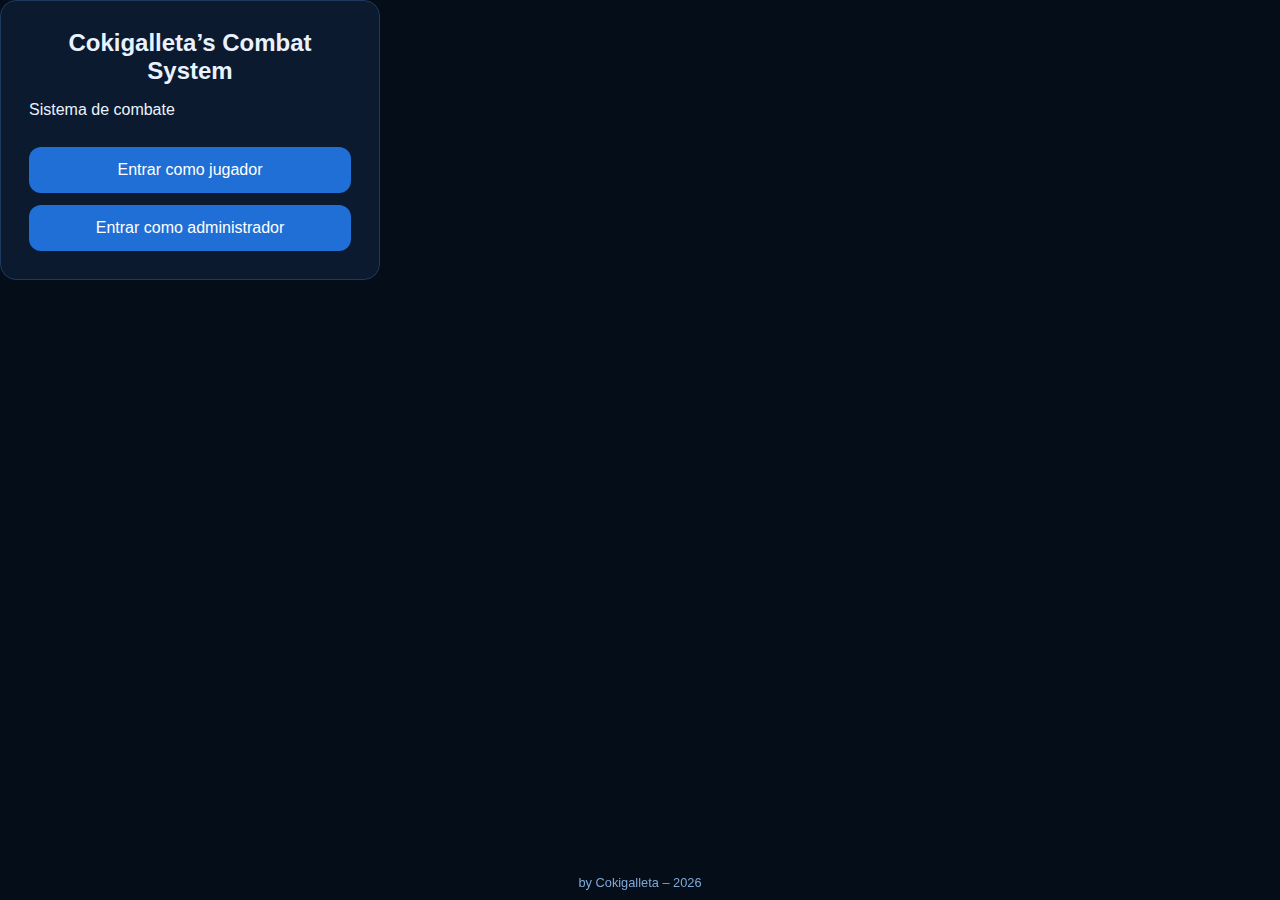
<file: index.html>
<!DOCTYPE html>
<html lang="es">
<head>
  <meta charset="UTF-8">
  <title>Combat System</title>
  <meta name="viewport" content="width=device-width, initial-scale=1.0">
  <link rel="stylesheet" href="style.css">
</head>

<body class="page">

  <div class="main">
    <div class="card">
      <h1>Cokigalleta’s Combat System</h1>
      <p class="subtitle">Sistema de combate</p>

      <button class="primary" onclick="enterPlayer()">Entrar como jugador</button>
      <button class="secondary" onclick="enterAdmin()">Entrar como administrador</button>
    </div>
  </div>

  <footer>by Cokigalleta – 2026</footer>

  <script src="script.js"></script>
</body>
</html>
</file>
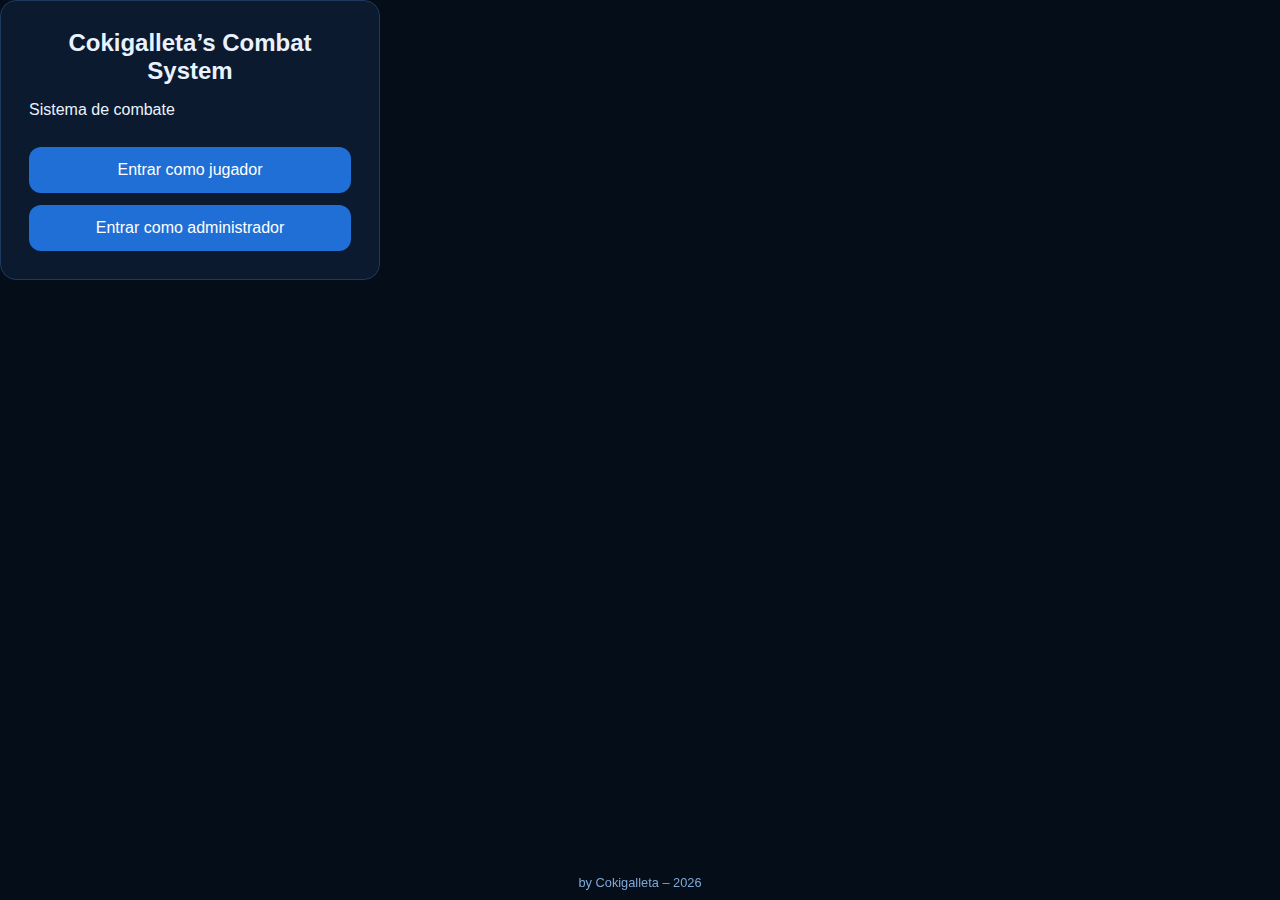
<file: admin.html>
<!DOCTYPE html>
<meta name="viewport" content="width=device-width, initial-scale=1.0">
<html lang="es">
<head>
  <meta charset="UTF-8">
  <title>Panel Administrador</title>
  <meta name="viewport" content="width=device-width, initial-scale=1.0">
  <link rel="stylesheet" href="style.css">
</head>

<body class="center">

  <div class="card admin-card">
    <h1>Panel de administrador</h1>
    <p class="subtitle">Combat logs verificados</p>

    <div id="logs"></div>
  </div>

  <footer>by Cokigalleta – 2026</footer>

  <script src="admin.js"></script>
</body>
</html>
</file>
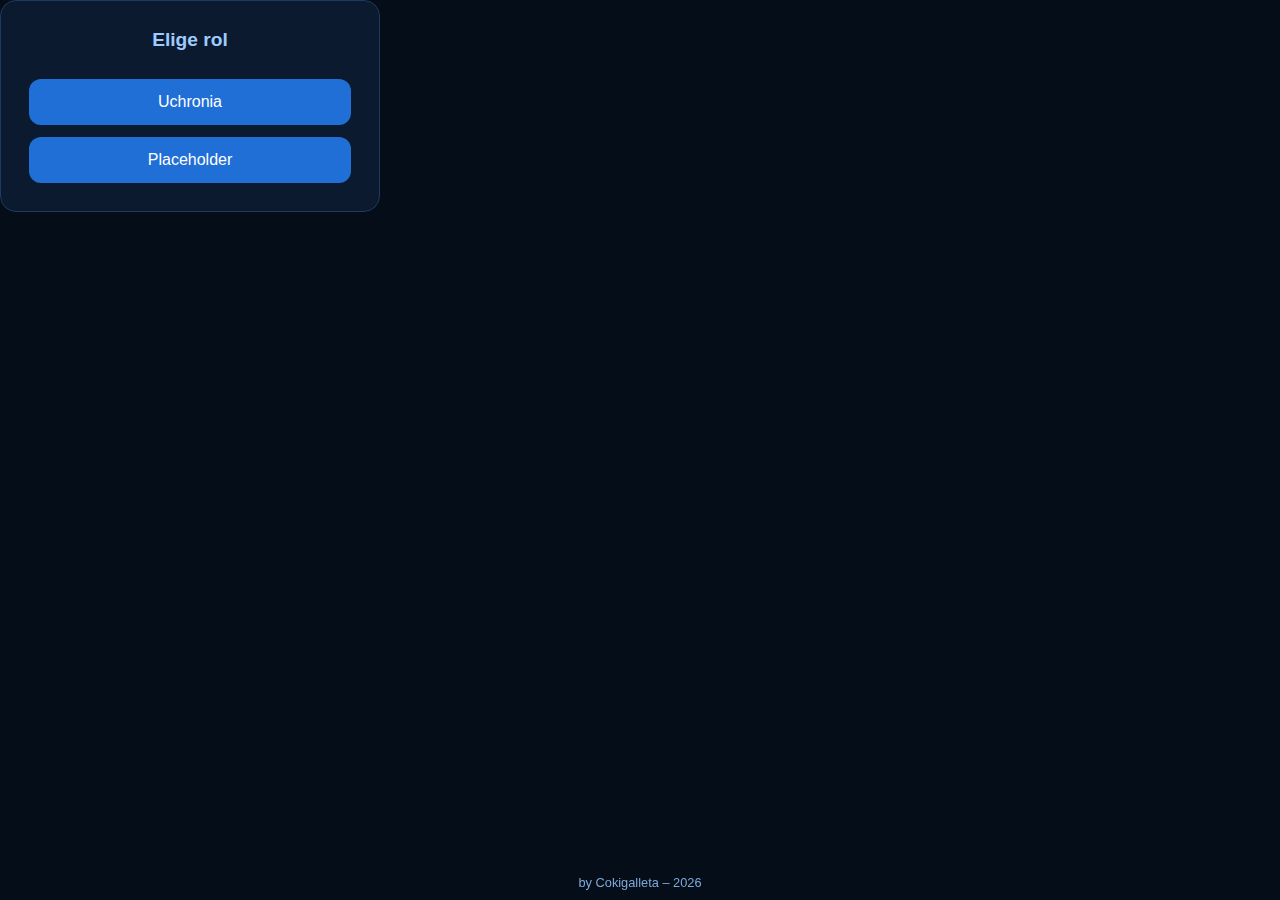
<file: channel.html>
<!DOCTYPE html>
<html lang="es">
<head>
  <meta charset="UTF-8">
  <title>Channel</title>
  <meta name="viewport" content="width=device-width, initial-scale=1.0">
  <link rel="stylesheet" href="style.css">
</head>

<body class="page">
  <div class="main">
    <div class="card">
      <h2>Elige rol</h2>
      <button onclick="setChannel('Uchronia')">Uchronia</button>
      <button onclick="setChannel('Placeholder')">Placeholder</button>
    </div>
  </div>
  <footer>by Cokigalleta – 2026</footer>
  <script src="script.js"></script>
</body>
</html>
</file>
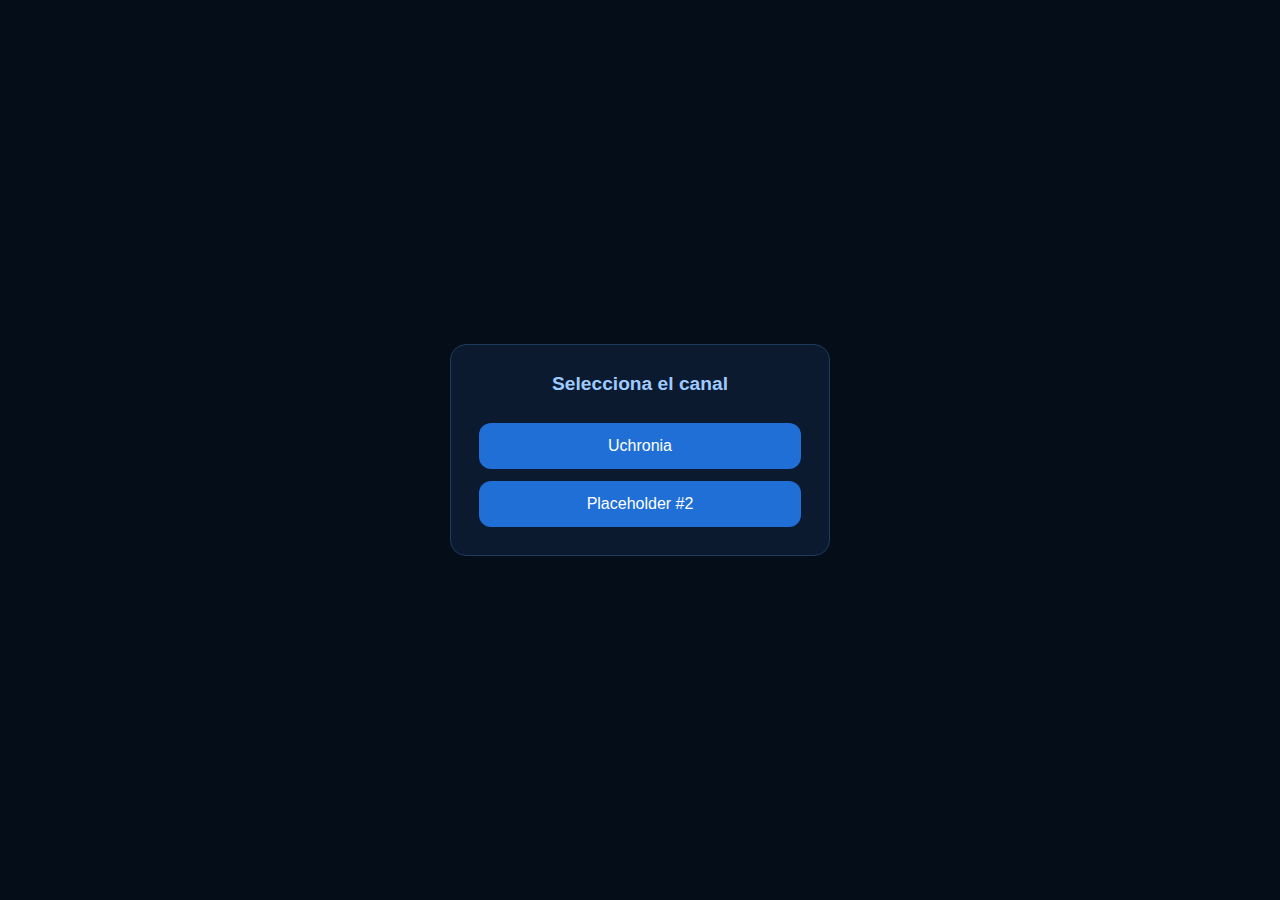
<file: channels.html>
<!DOCTYPE html>
<html lang="es">
<head>
  <meta charset="UTF-8">
  <title>Elegir Canal</title>
  <link rel="stylesheet" href="style.css">
</head>
<body class="center">

  <div class="card slide-in">
    <h2>Selecciona el canal</h2>

    <button onclick="selectChannel('Uchronia')">Uchronia</button>
    <button onclick="selectChannel('Placeholder #2')">Placeholder #2</button>
  </div>

<script>
function selectChannel(channel) {
  localStorage.setItem("channel", channel);
  location.href = "character.html";
}
</script>

</body>
</html>
</file>
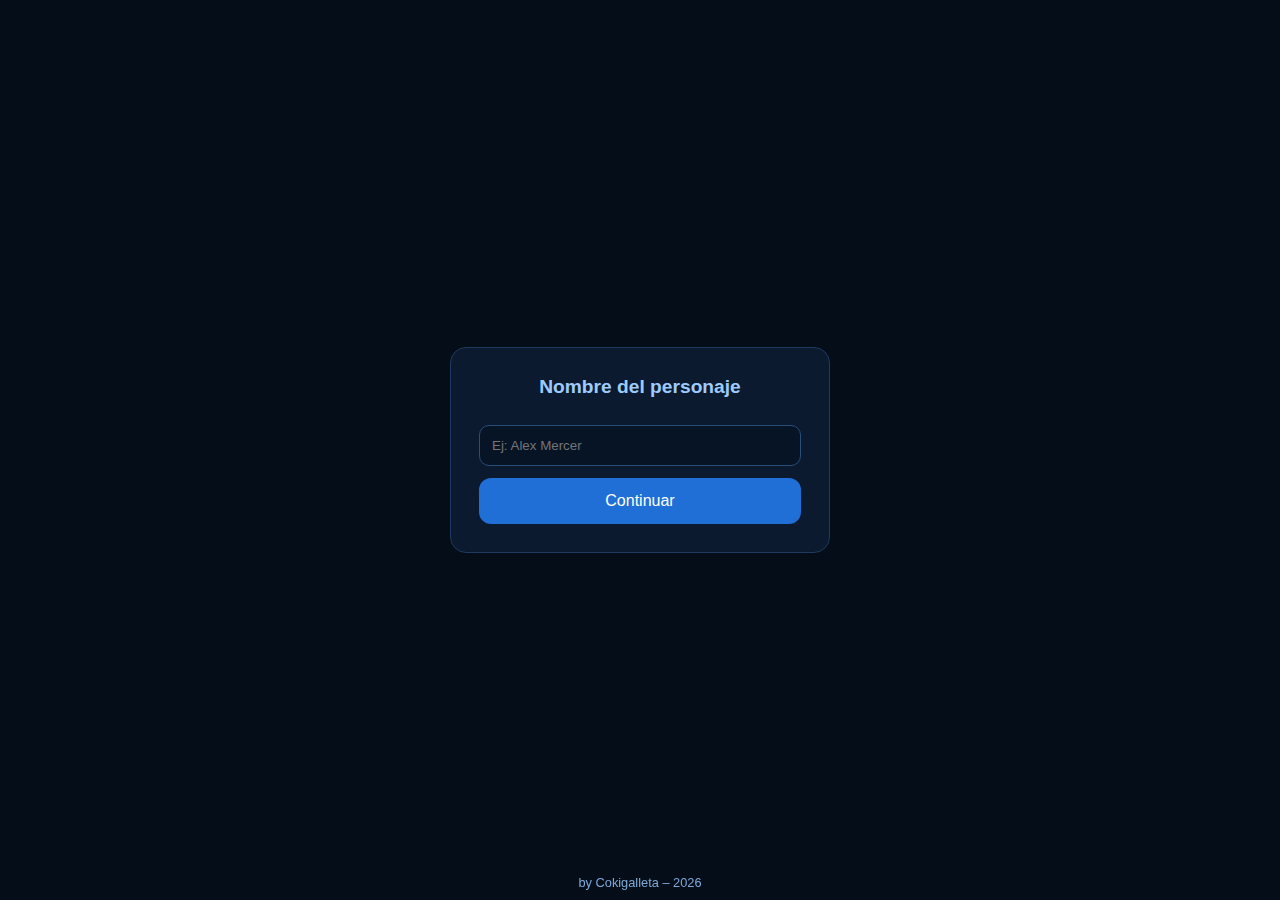
<file: character.html>
<!DOCTYPE html>
<html lang="es">
<head>
  <meta charset="UTF-8">
  <title>Personaje</title>
  <link rel="stylesheet" href="style.css">
</head>

<body class="center">

  <div class="card">
    <h2>Nombre del personaje</h2>
    <input id="name" placeholder="Ej: Alex Mercer">
    <button onclick="saveName()">Continuar</button>
  </div>

  <footer>by Cokigalleta – 2026</footer>

<script>
function saveName() {
  const name = document.getElementById("name").value.trim();
  if (!name) {
    alert("Escribe un nombre");
    return;
  }
  localStorage.setItem("character", name);
  location.href = "combat.html";
}
</script>

</body>
</html>
</file>
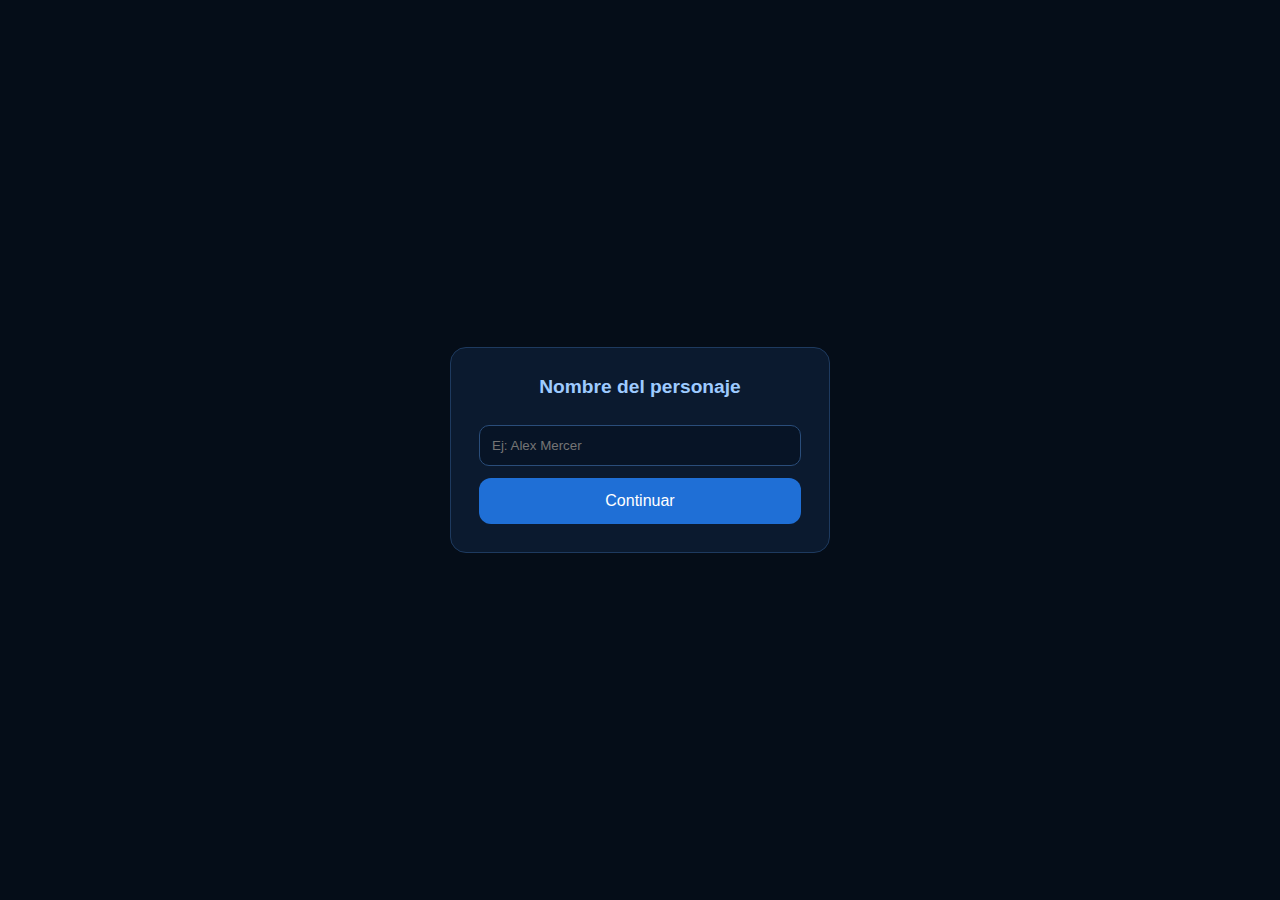
<file: characters.html>
<!DOCTYPE html>
<html lang="es">
<head>
  <meta charset="UTF-8">
  <title>Personaje</title>
  <link rel="stylesheet" href="style.css">
</head>
<body class="center">

  <div class="card fade-in">
    <h2>Nombre del personaje</h2>
    <input id="name" placeholder="Ej: Alex Mercer">
    <button onclick="saveName()">Continuar</button>
  </div>

<script>
function saveName() {
  const name = document.getElementById("name").value.trim();
  if (!name) return alert("Escribe un nombre");
  localStorage.setItem("character", name);
  location.href = "combat.html";
}
</script>

</body>
</html>
</file>
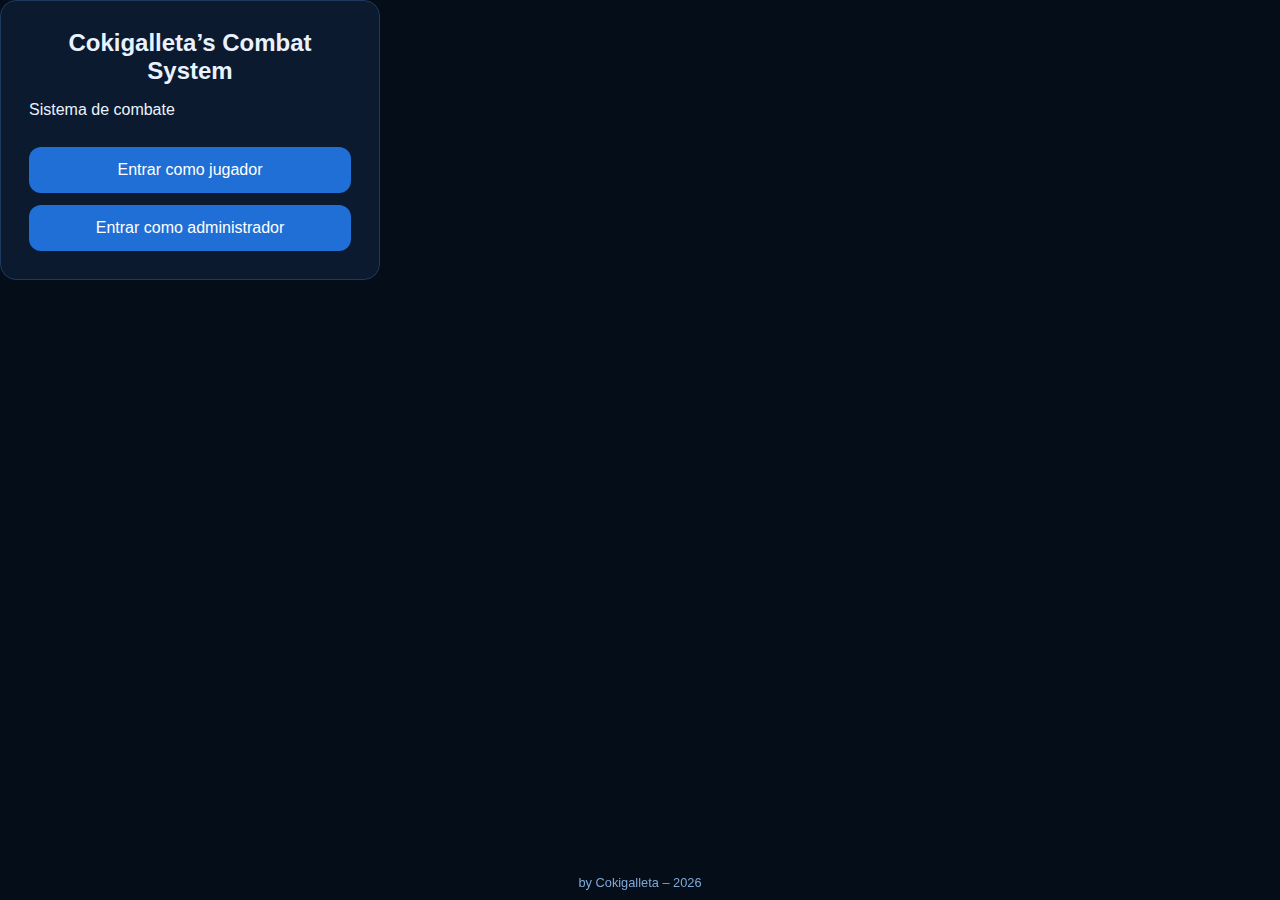
<file: combat.html>
<!DOCTYPE html>
<html lang="es">
<head>
  <meta charset="UTF-8">
  <title>Combate</title>
  <meta name="viewport" content="width=device-width, initial-scale=1.0">
  <link rel="stylesheet" href="style.css">
</head>

<body class="page">
  <div class="main">
    <div class="card">
      <h2 id="info"></h2>
      <h3>Combat Log</h3>
<div id="playerLogs"></div>
      <div id="actions"></div>
    </div>
    <h2 id="info"></h2>
<div id="actions"></div>
  </div>

  <footer>by Cokigalleta – 2026</footer>
  <script src="combat.js"></script>
</body>
</html>
</file>
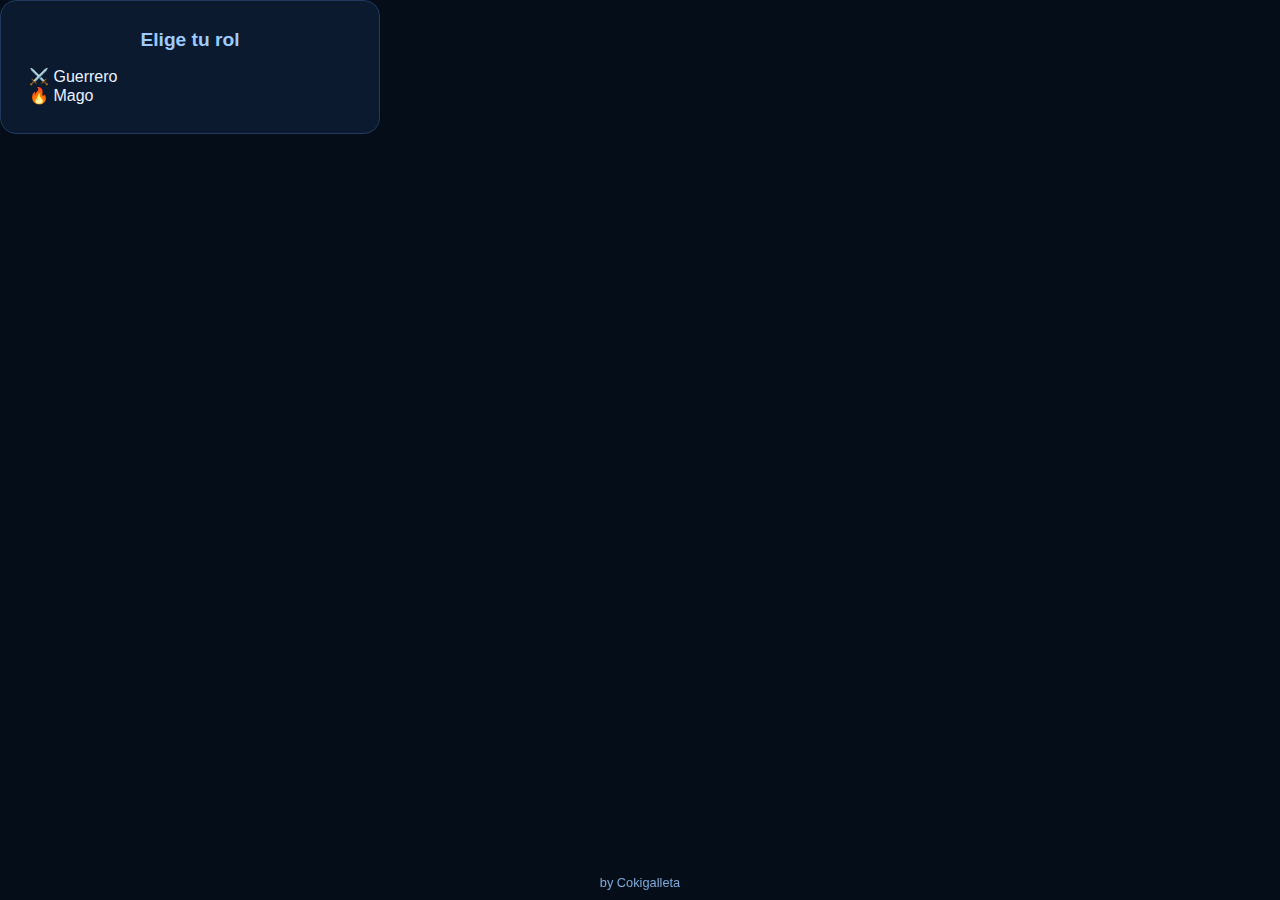
<file: role.html>
<!DOCTYPE html>
<html lang="es">
<head>
  <meta charset="UTF-8">
  <title>Rol</title>
  <meta name="viewport" content="width=device-width, initial-scale=1.0">
  <link rel="stylesheet" href="style.css">
</head>
<body class="page fade">

<div class="main">
  <div class="card">
    <h2>Elige tu rol</h2>

    <div class="roles">
      <div class="role" onclick="selectRole('Guerrero')">⚔️ Guerrero</div>
      <div class="role" onclick="selectRole('Mago')">🔥 Mago</div>
    </div>
  </div>
</div>

<footer>by Cokigalleta</footer>
<script src="app.js"></script>
</body>
</html>
</file>
<file: style.css>
* {
  box-sizing: border-box;
}

body {
  margin: 0;
  font-family: Arial, Helvetica, sans-serif;
  background-color: #050d18;
  color: #eaf2ff;
}

/* Centrado */

.center {
  min-height: 100vh;
  display: flex;
  justify-content: center;
  align-items: center;
}

/* Card */

.card {
  width: 90%;
  max-width: 380px;
  background-color: #0b1a2f;
  border-radius: 16px;
  padding: 28px;
  border: 1px solid #1e3a5f;
  animation: fadeIn 0.5s ease;
}

.card h1,
.card h2 {
  margin-top: 0;
  text-align: center;
}

.card h1 {
  font-size: 1.5rem;
}

.card h2 {
  font-size: 1.2rem;
  color: #9ecbff;
}

/* Botones */

button {
  width: 100%;
  margin-top: 12px;
  padding: 14px;
  font-size: 1rem;
  background-color: #1f6fd6;
  color: white;
  border: none;
  border-radius: 12px;
  cursor: pointer;
}

button:hover {
  background-color: #3a8cff;
}

/* Inputs */

input,
textarea {
  width: 100%;
  margin-top: 12px;
  padding: 12px;
  border-radius: 10px;
  border: 1px solid #2a4d7a;
  background-color: #071426;
  color: white;
}

textarea {
  height: 150px;
  resize: none;
}

/* Footer */

footer {
  position: fixed;
  bottom: 10px;
  width: 100%;
  text-align: center;
  font-size: 0.8rem;
  color: #7da9d9;
}

/* Animación */

@keyframes fadeIn {
  from {
    opacity: 0;
    transform: translateY(12px);
  }
  to {
    opacity: 1;
    transform: none;
  }
}
</file>
